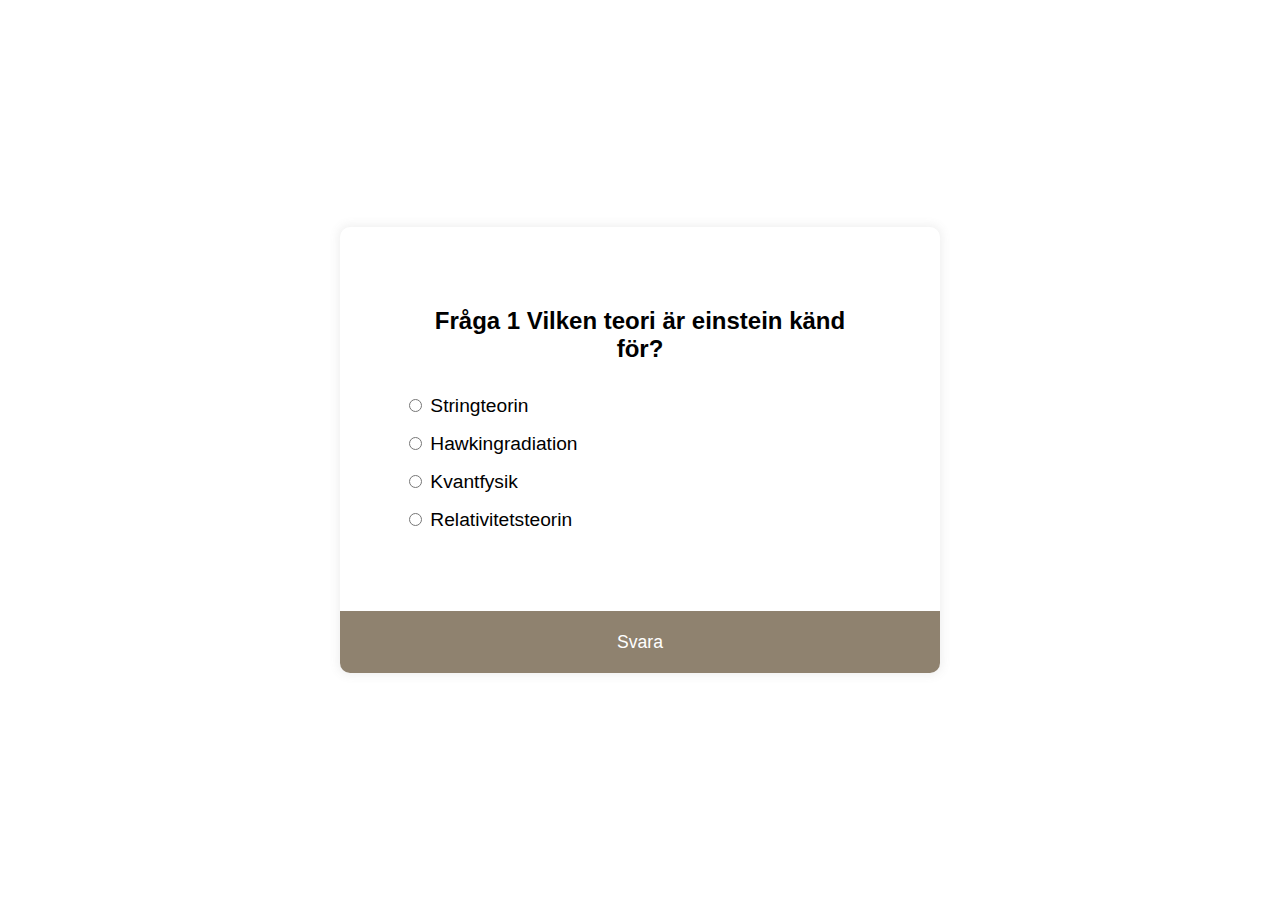
<file: Quiz.html>
<!DOCTYPE html>
<html lang="en">
<head>
    <meta charset="UTF-8">
    <meta http-equiv="X-UA-Compatible" content="IE=edge">
    <meta name="viewport" content="width=device-width, initial-scale=1.0">
    <link rel="stylesheet" href="Quiz.css">
    <title>quiz</title>
</head>
<body>
    <div class="quizInnehåll" id="quiz">
        <div class="quiz-header">
          <h2 id="Fråga"></h2>
          <ul>
            <li>
              <input type="radio" name="Svar" id="a" class="Svar">   <!--Kopplar frågorna till javascript-->
              <label for="a" id="a_text">Svar</label>
            </li>
    
            <li>
              <input type="radio" name="Svar" id="b" class="Svar">
              <label for="b" id="b_text">Svar</label>
            </li>
    
            <li>
              <input type="radio" name="Svar" id="c" class="Svar">
              <label for="c" id="c_text">Svar</label>
            </li>
    
            <li>
              <input type="radio" name="Svar" id="d" class="Svar">
              <label for="d" id="d_text">Svar</label>
            </li>

        
    
          </ul>
        </div>
    
        <button id="Svara">Svara</button> <!--Button för att kunna svara-->
    
      </div>
  <script src="Quiz.js"></script>
</body>
</html>
</file>
<file: Quiz.css>
body{
    font-family: 'Poppins', sans-serif;
    background-image: url(https://i0.wp.com/www.kth.se/blogs/studentbloggen/files/2019/03/giphy-1.gif?resize=480%2C319&ssl=1);
    display: flex;
  align-items: center;
  justify-content: center;
  height: 100vh;
  overflow: hidden;
  margin: 0;
}
.quizInnehåll{
  background-color: #fff;
  border-radius: 10px;
  box-shadow: 0 0 10px 2px rgba(100, 100, 100, 0.1);
  width: 600px;
  overflow: hidden;
}
.quiz-header{
  padding: 4rem;
}
h2{
  padding: 1rem;
  text-align: center;
  margin: 0;
}

ul{
  list-style-type: none;
  padding: 0;
}
ul li{
  font-size: 1.2rem;
  margin: 1rem 0;
}
ul li label{
  cursor: pointer;
}
button{
  background-color: #8f826f;
  color: #fff;
  border: none;
  display: block;
  width: 100%;
  cursor: pointer;
  font-size: 1.1rem;
  font-family: inherit;
  padding: 1.3rem;
}
button:hover{
  background-color: #3f3a32;
}
button:focus{
  outline: none;
  background-color: #010103;
}
</file>
